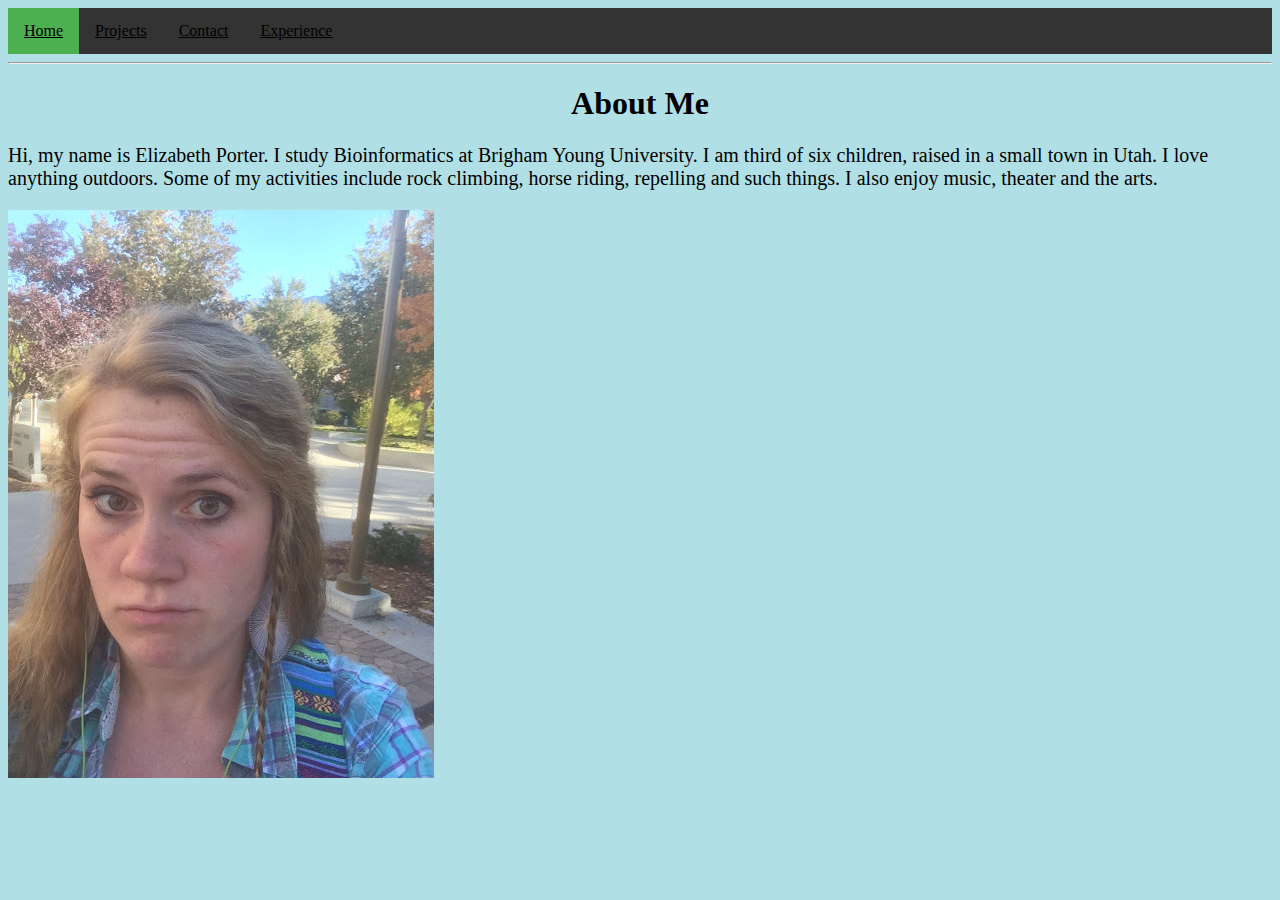
<file: index.html>
<!DOCTYPE html>
<html>
<head>
<title>Elizabeth's Portfolio</title>
<link rel ="stylesheet" type="text/css" href="portfolio.css"/>
</head>
<body>
<nav>
 <ul>
  <li><a class="active" href="index.html">Home</a></li>
  <li><a href="projects.html">Projects</a></li>
  <li><a href="contact.html">Contact</a></li>
  <li><a href="experience.html">Experience</a></li>
</ul> 
<nav>
<hr></hr>
<h1>About Me</h1>
      <p>Hi, my name is Elizabeth Porter. I study Bioinformatics at Brigham Young University. I am third of six children, raised in a small town in Utah. I love anything outdoors. Some of my activities include rock climbing, horse riding, repelling and such things. I also enjoy music, theater and the arts.</p>
<img src="./JustMe.JPG"/>
</body>
</html>
</file>
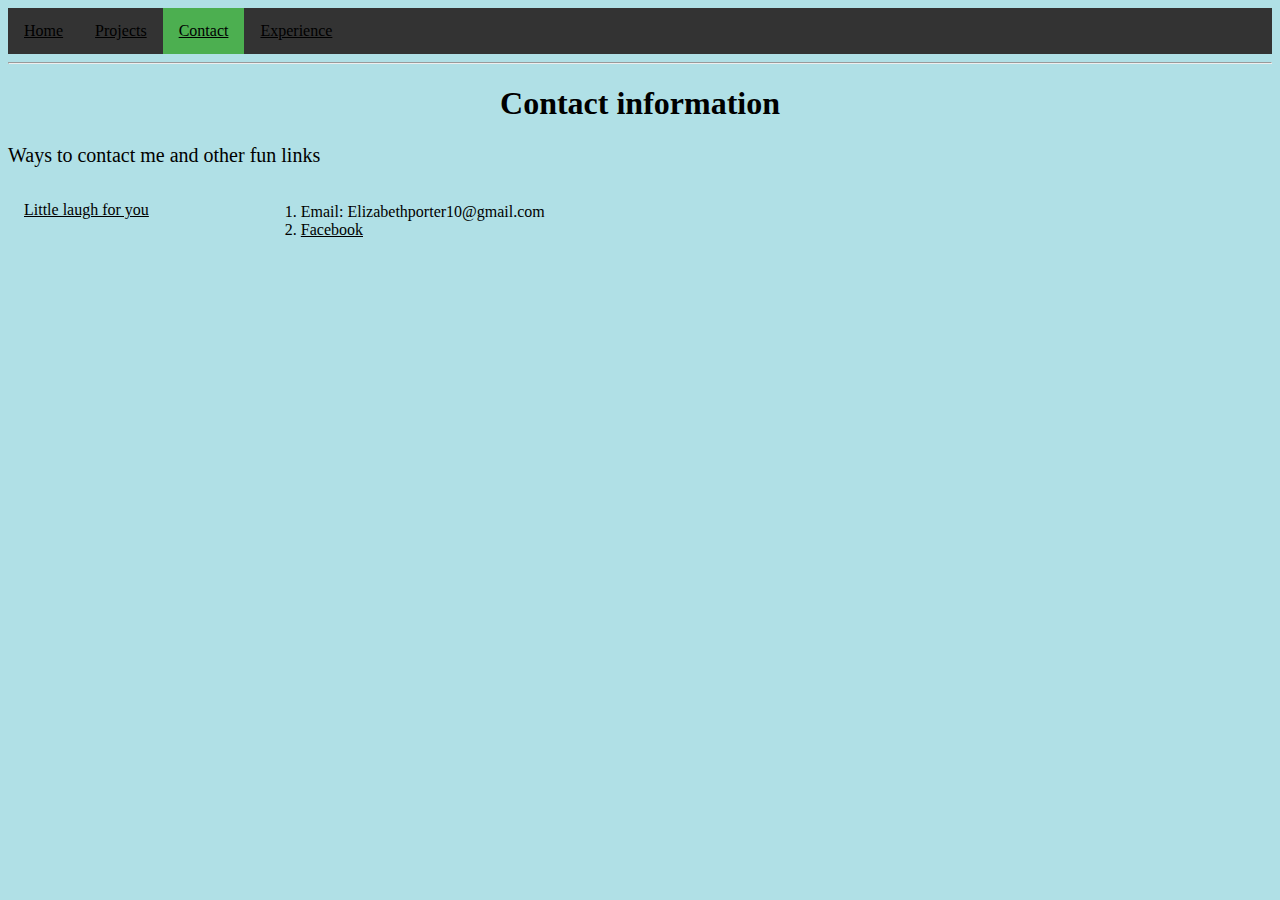
<file: contact.html>
<!DOCTYPE html>
<html>
<head>
<title>Contact Info</title>
<link rel ="stylesheet" type="text/css" href="portfolio.css"/>
</head>
<body>
 <nav>
 <ul>
  <li><a href="index.html">Home</a></li>
  <li><a href="projects.html">Projects</a></li>
  <li><a class="active" href="contact.html">Contact</a></li>
  <li><a href="experience.html">Experience</a></li>
</ul> 
<nav>
<hr></hr>
<h1>Contact information</h1>
<p>Ways to contact me and other fun links</p>
<section>
   <aside>
      <li><a href="https://www.youtube.com/watch?v=f5d8pVg3Qtg">Little laugh for you</a></li>
   </aside>
   <article>
      <ol>
	<li>Email: Elizabethporter10@gmail.com</li>
	<li><a class="test" href="https://www.facebook.com/lizzy.porter.12?ref=br_rs">Facebook</a></li>
</ol>
   </article>
</section>
</body>
</html>
</file>
<file: portfolio.css>
body{
	background-color: powderblue;
}
h1{
	color: black;
	text-align: center;
}
h2{
	color: black;
	text-align:center;
}
p{
	font-family: verdana;
	font-size:20px;
}
ul {
    list-style-type: none;
    margin: 0;
    padding: 0;
    overflow: hidden;
    background-color: #333;
}

li a.active {
    background-color: #4CAF50;
}
a:link{
	text-decoration: underline;
}

nav li a.test{
float: left;
    color: black;
    padding: 0px 0px;
    text-decoration: underline;
}

nav li a{
    float: left;
    display: block;
    color: black;
    padding: 14px 16px;
    text-decoration: none;
}
li a:hover {
    background-color: #111;
}
section {
 display: flex;
}
aside {
 flex: 1
}
article {
 flex: 4
}
</file>
